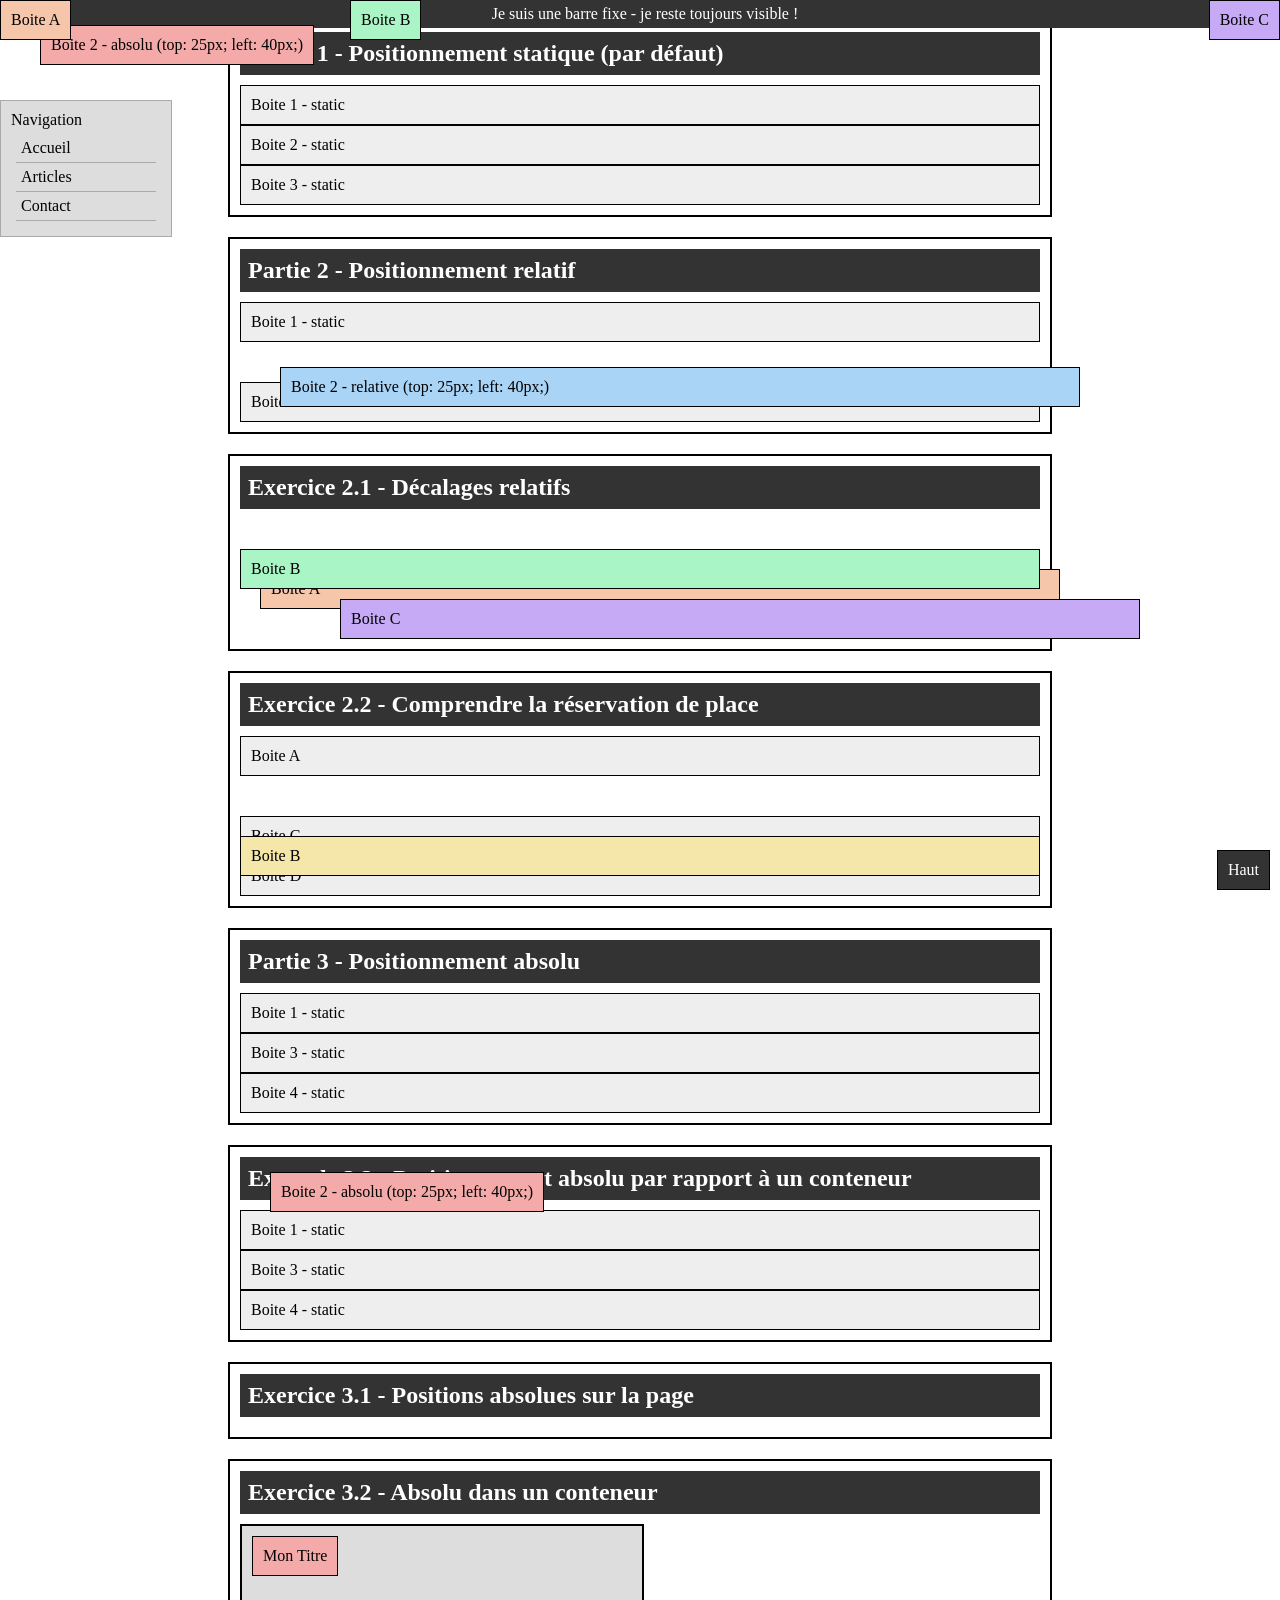
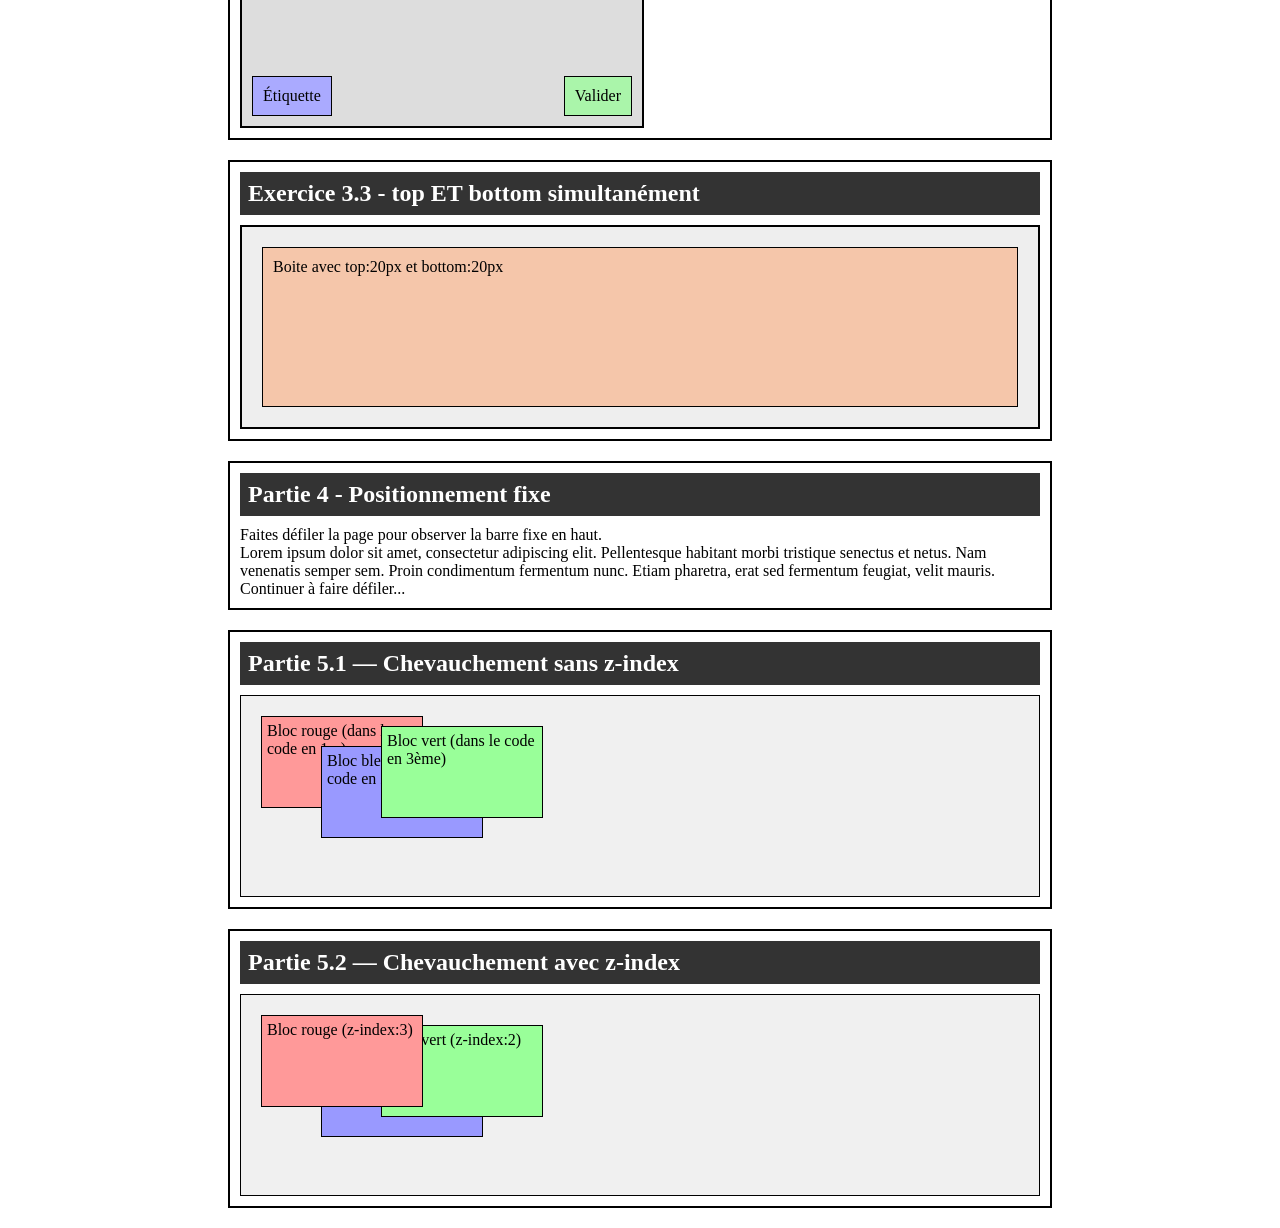
<file: index.html>
<!DOCTYPE html>
<html lang="fr">
    <head>
        <title>TP Positionnement CSS</title>
        <meta charset="UTF-8">
        <link href="positions.css" rel="stylesheet">
    </head>
    <body>

        <div id="barre_fixe">
            Je suis une barre fixe - je reste toujours visible !
        </div>

        <div class="exercice" id="partie1">
            <h2>Partie 1 - Positionnement statique (par défaut)</h2>
            <div class="boite">Boite 1 - static</div>
            <div class="boite">Boite 2 - static</div>
            <div class="boite">Boite 3 - static</div>
        </div>

        <div class="exercice">
            <h2>Partie 2 - Positionnement relatif</h2>
            <div class="boite">Boite 1 - static</div>
            <div class="boite" id="exemple_relatif">Boite 2 - relative (top: 25px; left: 40px;)</div>
            <div class="boite">Boite 3 - static</div>
        </div>

        <div class="exercice">
            <h2>Exercice 2.1 - Décalages relatifs</h2>

            <div class="boite" id="ex21_a">Boite A</div>
            <div class="boite" id="ex21_b">Boite B</div>
            <div class="boite" id="ex21_c">Boite C</div>
        </div>

        <div class="exercice">
            <h2>Exercice 2.2 - Comprendre la réservation de place</h2>

            <div class="boite">Boite A</div>
            <div class="boite" id="ex22_b2">Boite B</div>
            <div class="boite">Boite C</div>
            <div class="boite">Boite D</div>
        </div>

        <div class="exercice">
            <h2>Partie 3 - Positionnement absolu</h2>
            <div class="boite">Boite 1 - static</div>
            <div class="boite" id="exemple_absolu">Boite 2 - absolu (top: 25px; left: 40px;)</div>
            <div class="boite">Boite 3 - static</div>
            <div class="boite">Boite 4 - static</div>
        </div>

        <div class="exercice" id="conteneur_relatif">
            <h2>Exemple 3.2 - Positionnement absolu par rapport à un conteneur</h2>
            <div class="boite">Boite 1 - static</div>
            <div class="boite" id="exemple_absolu">Boite 2 - absolu (top: 25px; left: 40px;)</div>
            <div class="boite">Boite 3 - static</div>
            <div class="boite">Boite 4 - static</div>
        </div>

        <div class="exercice">
            <h2>Exercice 3.1 - Positions absolues sur la page</h2>

            <div class="boite" id="ex31_a">Boite A</div>
            <div class="boite" id="ex31_b">Boite B</div>
            <div class="boite" id="ex31_c">Boite C</div>
        </div>

        <div class="exercice">
            <h2>Exercice 3.2 - Absolu dans un conteneur</h2>

            <div id="ex32_conteneur">
                <div class="boite" id="ex32_titre">Mon Titre</div>
                <div class="boite" id="ex32_bouton">Valider</div>
                <div class="boite" id="ex32_etiquette">Étiquette</div>
            </div>
        </div>

        <div class="exercice">
            <h2>Exercice 3.3 - top ET bottom simultanément</h2>

            <div id="ex33_conteneur">
                <div class="boite" id="ex33_boite">
                    Boite avec top:20px et bottom:20px
                </div>
            </div>
        </div>

        <div class="exercice">
            <h2>Partie 4 - Positionnement fixe</h2>
            <p>Faites défiler la page pour observer la barre fixe en haut.</p>
            <p>Lorem ipsum dolor sit amet, consectetur adipiscing elit.
            Pellentesque habitant morbi tristique senectus et netus.
            Nam venenatis semper sem. Proin condimentum fermentum nunc.
            Etiam pharetra, erat sed fermentum feugiat, velit mauris.</p>
            <p>Continuer à faire défiler...</p>
        </div>

        <div class="boite" id="ex41_bouton">Haut</div>

        <div id="ex42_menu">
            <p>Navigation</p>
            <ul>
                <li>Accueil</li>
                <li>Articles</li>
                <li>Contact</li>
            </ul>
        </div>

        <div class="exercice">
            <h2>Partie 5.1 — Chevauchement sans z-index</h2>

            <div id="zindex_conteneur1">
                <div class="zbloc z_rouge">Bloc rouge (dans le code en 1er)</div>
                <div class="zbloc z_bleu">Bloc bleu (dans le code en 2ème)</div>
                <div class="zbloc z_vert">Bloc vert (dans le code en 3ème)</div>
            </div>
        </div>
        
        <div class="exercice">
            <h2>Partie 5.2 — Chevauchement avec z-index</h2>

            <div id="zindex_conteneur2">
                <div class="zbloc z_rouge2">Bloc rouge (z-index:3)</div>
                <div class="zbloc z_bleu2">Bloc bleu (z-index:1)</div>
                <div class="zbloc z_vert2">Bloc vert (z-index:2)</div>
            </div>
        </div>
    </body>
</html>
</file>
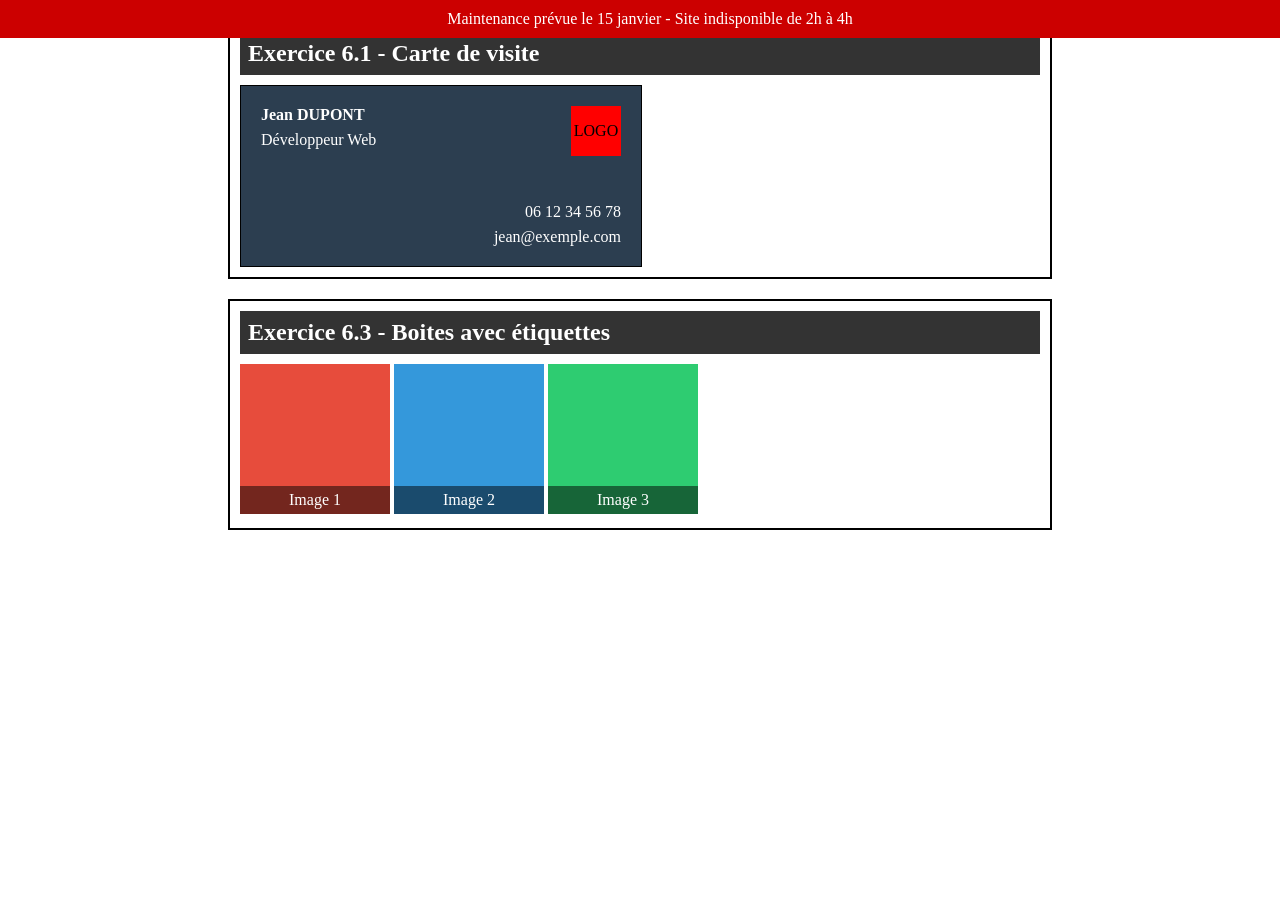
<file: synthese.html>
<!DOCTYPE html>
<html lang="fr">
    <head>
        <title>Synthèse Positionnement CSS</title>
        <meta charset="UTF-8">
        <link href="positions.css" rel="stylesheet">
    </head>
    <body>
        <div class="exercice">
            <h2>Exercice 6.1 - Carte de visite</h2>

            <div id="carte">
                <div id="carte_nom">Jean DUPONT</div>
                <div id="carte_titre">Développeur Web</div>
                <div id="carte_logo">LOGO</div>
                <div id="carte_tel">06 12 34 56 78</div>
                <div id="carte_email">jean@exemple.com</div>
            </div>
        </div>
        
        <div id="ex62_bandeau">
            Maintenance prévue le 15 janvier - Site indisponible de 2h à 4h
        </div>

        <div class="exercice">
            <h2>Exercice 6.3 - Boites avec étiquettes</h2>

            <div id="ex63_galerie">
                <div class="ex63_item" id="item1">
                    <div class="ex63_etiquette">Image 1</div>
                </div>
                <div class="ex63_item" id="item2">
                    <div class="ex63_etiquette">Image 2</div>
                </div>
                <div class="ex63_item" id="item3">
                    <div class="ex63_etiquette">Image 3</div>
                </div>
            </div>
        </div>
    </body>
</html>
</file>
<file: positions.css>
:root {
    --absolute-space: 10px;
}

/* Remise à zéro */
* {
    margin: 0;
    padding: 0;
}

/* Styles communs à tous les exemples et exercices */
.exercice {
    width: 800px;
    margin: 20px auto;
    padding: 10px;
    border: 2px solid black;
}

.exercice h2 {
    background-color:  #333;
    color: white;
    padding: 8px;
    margin-bottom: 10px;
}

.boite {
    border: 1px solid black;
    padding: 10px;
    background-color: #eee;
}

/* Partie 1 - Positionnement statique */
#partie1 div {
    position: static; /*< Ne change rien à l'affichage */
}

/* Partie 2 - Relatif */
#exemple_relatif {
    position: relative;
    top: 25px;
    left: 40px;
    background-color: #aad4f5;
}

#ex21_a {
    position: relative;
    top: 50px;
    left: 20px;
    background-color: #f5c6aa;
}
#ex21_b {
    position: relative;
    top: -10px;
    background-color: #aaf5c6;
}
#ex21_c {
    position: relative;
    left: 100px;
    background-color: #c6aaf5;
}

#ex22_b2 {
    position: relative;
    top: 60px;
    background-color: #f5e6aa;
}

/* Partie 3 - Positionnement absolu */
#exemple_absolu {
    position: absolute;
    top: 25px;
    left: 40px;
    background-color: #f5aaaa;
}

#conteneur_relatif {
    position: relative;
}

#ex31_a, #ex31_b, #ex31_c {
    position: absolute;
}

#ex31_a {
    background-color: #f5c6aa;
    top: 0;
    left: 0;
}

#ex31_b {
    background-color: #aaf5c6;
    top: 0; 
    left: 350px;
}

#ex31_c {
    background-color: #c6aaf5;
    top: 0;
    right: 0;
}

#ex32_conteneur {
    position: relative;
    width: 400px;
    height: 200px;
    background-color: #ddd;
    border: 2px solid black;
}

#ex32_titre {
    position: absolute;
    top: var(--absolute-space);
    left: var(--absolute-space);
    background-color: #f5aaaa;
}

#ex32_bouton {
    position: absolute;
    bottom: var(--absolute-space);
    right: var(--absolute-space);
    background-color: #aaf5aa;
}

#ex32_etiquette {
    position: absolute;
    bottom: var(--absolute-space);
    left: var(--absolute-space);
    background-color: #aaaaff;
}

#ex33_conteneur {
    position: relative;
    height: 200px;
    background-color: #eee;
    border: 2px solid black;
}

#ex33_boite {
    position: absolute;
    top: 20px;
    bottom: 20px;
    right: 20px;
    left: 20px;
    background-color: #f5c6aa;
}

/* Partie 4 - Position fixe */
#barre_fixe {
    position: fixed;
    top: 0;
    left: 0;
    width: 100%;
    background-color: #333;
    color: white;
    padding: 5px;
    text-align: center;
}

#ex41_bouton {
    position: fixed;
    bottom: 10px;
    right: 10px;
    
    background-color: #333;
    color: white;

    z-index: 9999;
}

#ex42_menu {
    position: fixed;
    width: 150px;
    top: 100px;
    left: 0;
    background-color: #ddd;
    border: 1px solid #aaa;
    padding: 10px;
}

#ex42_menu ul {
    list-style: none;
    padding: 5px;
}

#ex42_menu li {
    padding: 5px;
    border-bottom: 1px solid #aaa;
}

/* Partie 5 */
#zindex_conteneur1 {
    position: relative;
    height: 200px;
    border: 1px solid black;
    background-color: #f0f0f0;
}

.zbloc {
    position: absolute;
    width: 150px;
    height: 80px;
    border: 1px solid black;
    padding: 5px;
}

.z_rouge {
    top: 20px;
    left: 20px;
    background-color: #ff9999;
}

.z_bleu {
    top: 50px;
    left: 80px;
    background-color: #9999ff;
}

.z_vert {
    top: 30px;
    left: 140px;
    background-color: #99ff99;
}

#zindex_conteneur2 {
    position: relative;
    height: 200px;
    border: 1px solid black;
    background-color: #f0f0f0;
}

.z_rouge2 {
    top: 20px;
    left: 20px;
    background-color: #ff9999;
    z-index: 3;
}

.z_bleu2 {
    top: 50px;
    left: 80px;
    background-color: #9999ff;
    z-index: 1;
}

.z_vert2 {
    top: 30px;
    left: 140px;
    background-color: #99ff99;
    z-index: 2;
}

.ex51_conteneur {
    position: relative;
    height: 180px;
    border: 1px solid black;
    background-color: #f5f5f5;
    margin-bottom: 20px;
}

.ex51_bloc {
    position: absolute;
    width: 120px;
    height: 70px;
    border: 2px solid black;
    padding: 5px;
    font-weight: bold;
}

.ex51_a { top: 10px; left: 10px;  background-color: #ffaaaa; }
.ex51_b { top: 30px; left: 60px;  background-color: #aaffaa; }
.ex51_c { top: 20px; left: 120px; background-color: #aaaaff; }
.ex51_d { top: 50px; left: 80px;  background-color: #ffff99; }

#ex51_avec .ex51_a { z-index: 1; }
#ex51_avec .ex51_b { z-index: 4; }
#ex51_avec .ex51_c { z-index: 2; }
#ex51_avec .ex51_d { z-index: 3; }

#ex52_conteneur {
    position: relative;
    height: 100px;
    width: 150px;
    background-color: #ddeeff;
}

#ex52_derriere {
    position: absolute;
    z-index: -1;
    width: 200px;
    background-color: #ffcc00;
}

/* Partie 6 - Synthèse */
#carte {
    width: 400px;
    height: 180px;
    background-color: #2c3e50;
    border: 1px solid black;
    position: relative;
}

#carte_nom {
    position: absolute;
    top: 20px;
    left: 20px;
    color: white;
    font-weight: bold;
}

#carte_titre {
    position: absolute;
    top: 45px;
    left: 20px;
    color: white;
}

#carte_logo {
    position: absolute;
    top: 20px;
    right: 20px;
    width: 50px;
    height: 50px;
    background-color: red;
    text-align: center;
    line-height: 50px;
}

#carte_email {
    position: absolute;
    right: 20px;
    bottom: 20px;
    color: white;
}

#carte_tel {
    position: absolute;
    right: 20px;
    bottom: 45px;
    color: white;
}

#ex62_bandeau {
    position: fixed;
    top: 0;
    left: 0;
    width: 100%;
    background-color: #cc0000;
    color: white;
    text-align: center;
    padding: 10px;
}


.ex63_item {
    display: inline-block;
    width: 150px;
    height: 150px;
    position: relative;
}
.ex63_etiquette {
    position: absolute;
    bottom: 0;
    text-align: center;
    width: 100%;
    background-color: rgba(0, 0, 0, 0.5);
    color: #fff;
    padding: 5px 0;
}

#item1 { background-color: #e74c3c; }
#item2 { background-color: #3498db; }
#item3 { background-color: #2ecc71; }
</file>
